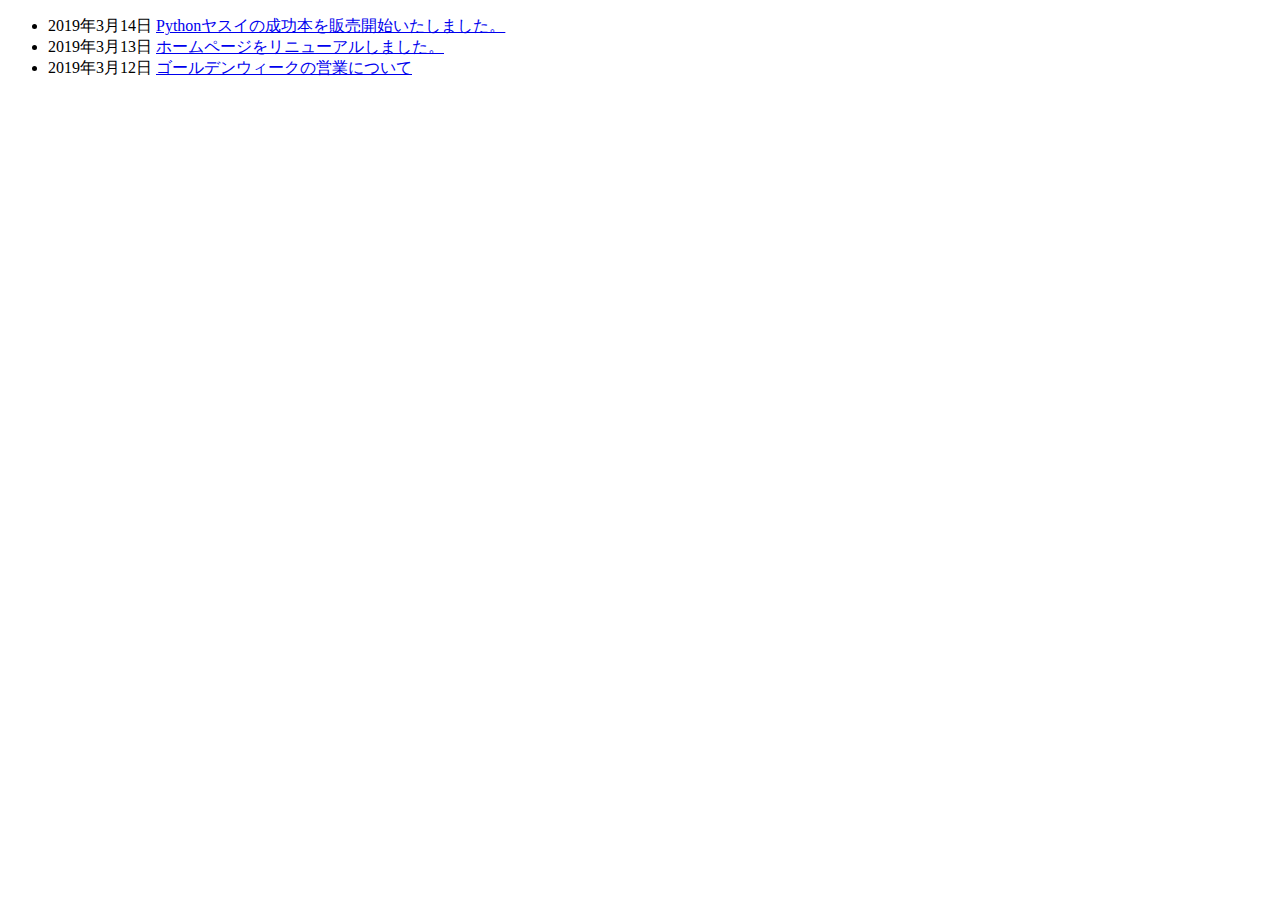
<file: information.html>
<!DOCTYPE html>
<html lang="ja">
<head>
<meta charset="UTF-8">
<title>最新のお知らせはこちら</title>
</head>
<div class="info">
<ul class="clearfix">
<li>
<span>2019年3月14日</span>
<a href="#">Pythonヤスイの成功本を販売開始いたしました。</a>
</li>
<li>
<span>2019年3月13日</span>
<a href="#">ホームページをリニューアルしました。</a>
</li>
<li>
<span>2019年3月12日</span>
<a href="#">ゴールデンウィークの営業について</p></a>
</li>
</ul>
</div>
</html>
</file>
